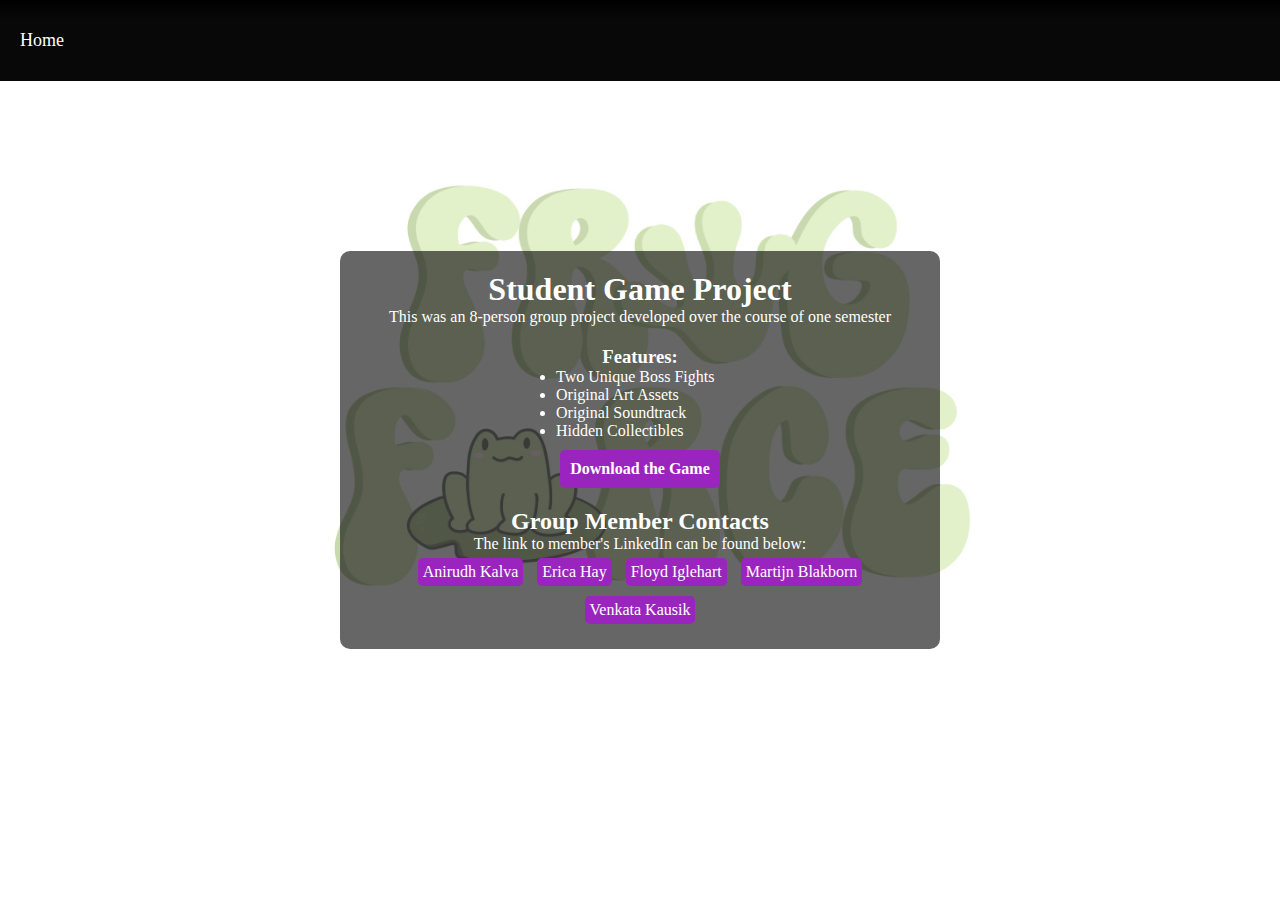
<file: GameProject/index.html>
<!DOCTYPE html>
<html lang="en">
    <head>
        <meta charset="UTF-8">
        <meta name="viewport" content="width=device-width, initial-scale=1.0">
        <title>Student Game Project</title>
        <link rel="stylesheet" href="gp.css">
    </head>
    <body class="game-project">

        <nav>
            <ul>
                <li><a href="../">Home</a></li>
            </ul>
        </nav>

        <div class="container">
            <h1>Student Game Project</h1>
            <p>This was an 8-person group project developed over the course of one semester
            <h3>Features:</h3>
            <div class="list-container">
                <ul>
                    <li>Two Unique Boss Fights</li>
                    <li>Original Art Assets</li>
                    <li>Original Soundtrack</li>
                    <li>Hidden Collectibles</li>
                </ul>
            </div>
            <a href="https://drive.google.com/file/d/1M2E4_RGNKailtxHfeFkgDb8lakGXOUVq/view?usp=sharing" target="_blank" rel="noopener noreferrer" class="btn">Download the Game</a>

            <h2>Group Member Contacts</h2>
            <p>The link to member's LinkedIn can be found below:</p>
                <a href="https://www.linkedin.com/in/anirudh-kalva-672b791a3/" target="_blank" rel="noopener noreferrer" class="contact"> Anirudh Kalva</a>
                <a href="https://www.linkedin.com/in/erica-hay-0bab32218/" target="_blank" rel="noopener noreferrer" class="contact">Erica Hay</a>
                <a href="https://www.linkedin.com/in/floyd-iglehart-8766b528b/" target="_blank" rel="noopener noreferrer" class="contact">Floyd Iglehart</a>
                <a href="https://www.linkedin.com/in/martijn-blakborn-a52b1b20b/" target="_blank" rel="noopener noreferrer" class="contact">Martijn Blakborn</a>
                <a href="https://www.linkedin.com/in/venkata-kausik-328561170/" target="_blank" rel="noopener noreferrer" class="contact">Venkata Kausik</a>
        </div>

    </body>
</html>
</file>
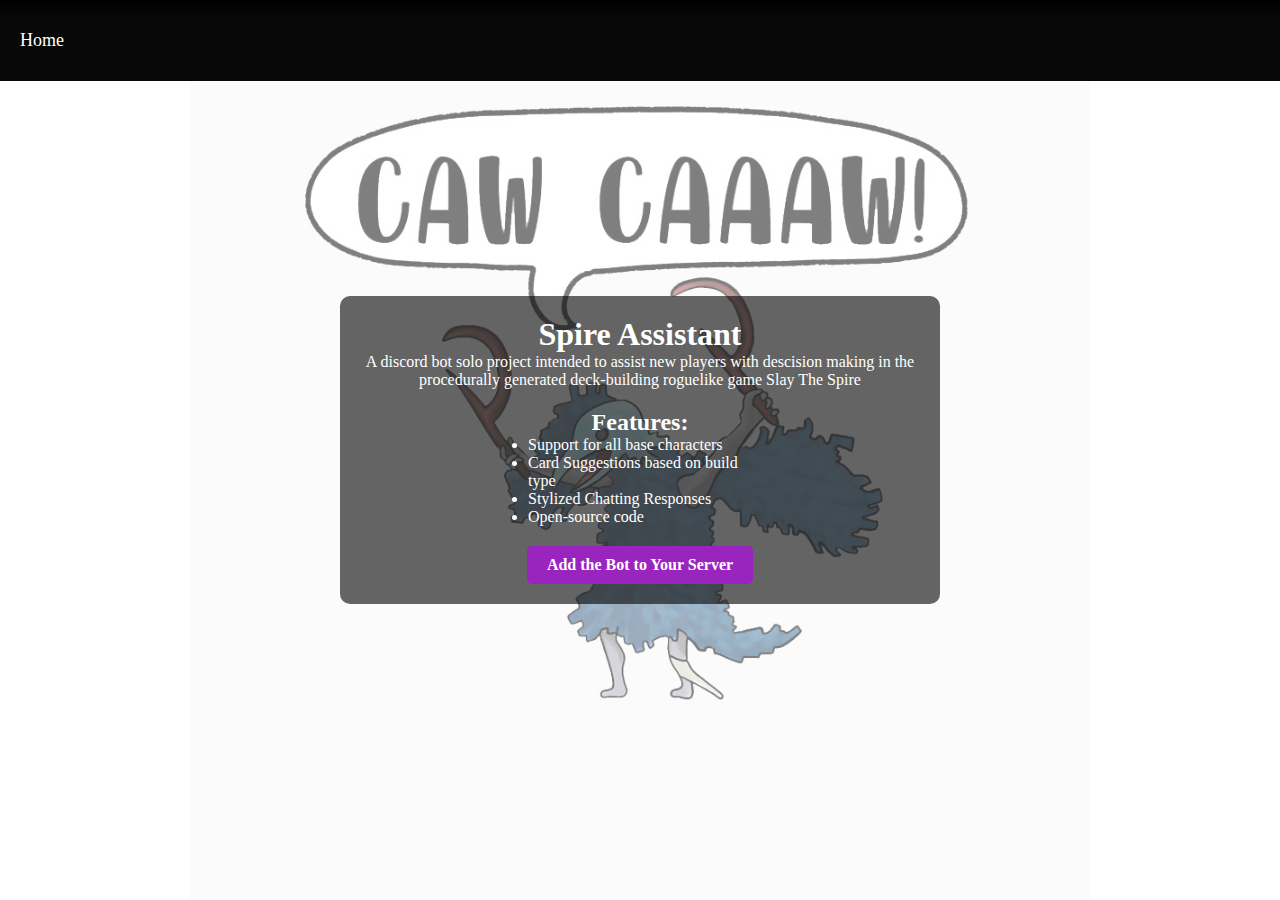
<file: SpireAssistant/index.html>
<!DOCTYPE html>
<html lang="en">
<head>
    <meta charset="UTF-8">
    <meta name="viewport" content="width=device-width, initial-scale=1.0">
    <title>Slay The Spire Assistant</title>
    <link rel="stylesheet" href="sa.css">
</head>
<body class="spire_assistant">

    <nav>
        <ul>
            <li><a href="../">Home</a></li>
        </ul>
    </nav>

    <div class="container">
        <h1>Spire Assistant</h1>
        <p>A discord bot solo project intended to assist new players with descision making in the procedurally generated deck-building roguelike game Slay The Spire
        <h2>Features:</h2>
        <div class="list-container">
            <ul>
                <li>Support for all base characters</li>
                <li>Card Suggestions based on build type</li>
                <li>Stylized Chatting Responses</li>
                <li>Open-source code</li>
            </ul>
        </div>
        <a href="https://github.com/The-IV/STSAssistant" target="_blank" rel="noopener noreferrer" class="btn">Add the Bot to Your Server</a>
    </div>

</body>
</html>
</file>
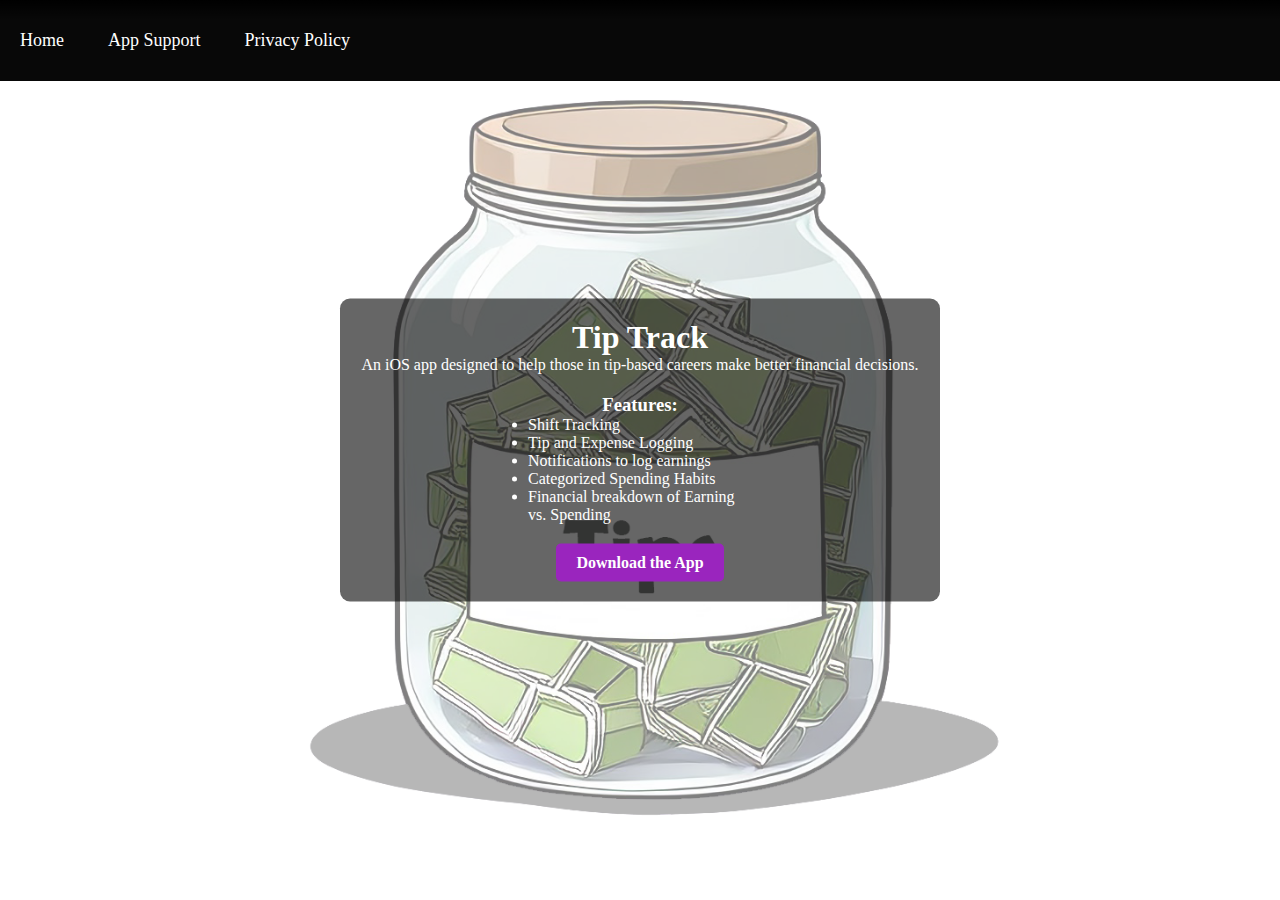
<file: TipsIO/index.html>
<!DOCTYPE html>
<html lang="en">
    <head>
        <meta charset="UTF-8">
        <meta name="viewport" content="width=device-width, initial-scale=1.0">
        <title>TipsIO Main Page</title>
        <link rel="stylesheet" href="ft.css">
    </head>
    <body class="finance-tracker">

        <nav>
            <ul>
                <li><a href="../">Home</a></li>
                <li><a href="Support/">App Support</a></li>
                <li><a href="Privacy/">Privacy Policy</a></li>
            </ul>
        </nav>

        <div class="container">
            <h1>Tip Track</h1>
            <p>An iOS app designed to help those in tip-based careers make better financial decisions.
            <h3>Features:</h3>
            <div class="list-container">
                <ul>
                    <li>Shift Tracking</li>
                    <li>Tip and Expense Logging</li>
                    <li>Notifications to log earnings</li>
                    <li>Categorized Spending Habits</li>
                    <li>Financial breakdown of Earning vs. Spending</li>
                </ul>
            </div>
            <a href="https://drive.google.com/file/d/1M2E4_RGNKailtxHfeFkgDb8lakGXOUVq/view?usp=sharing" class="btn">Download the App</a>
        </div>

    </body>
</html>
</file>
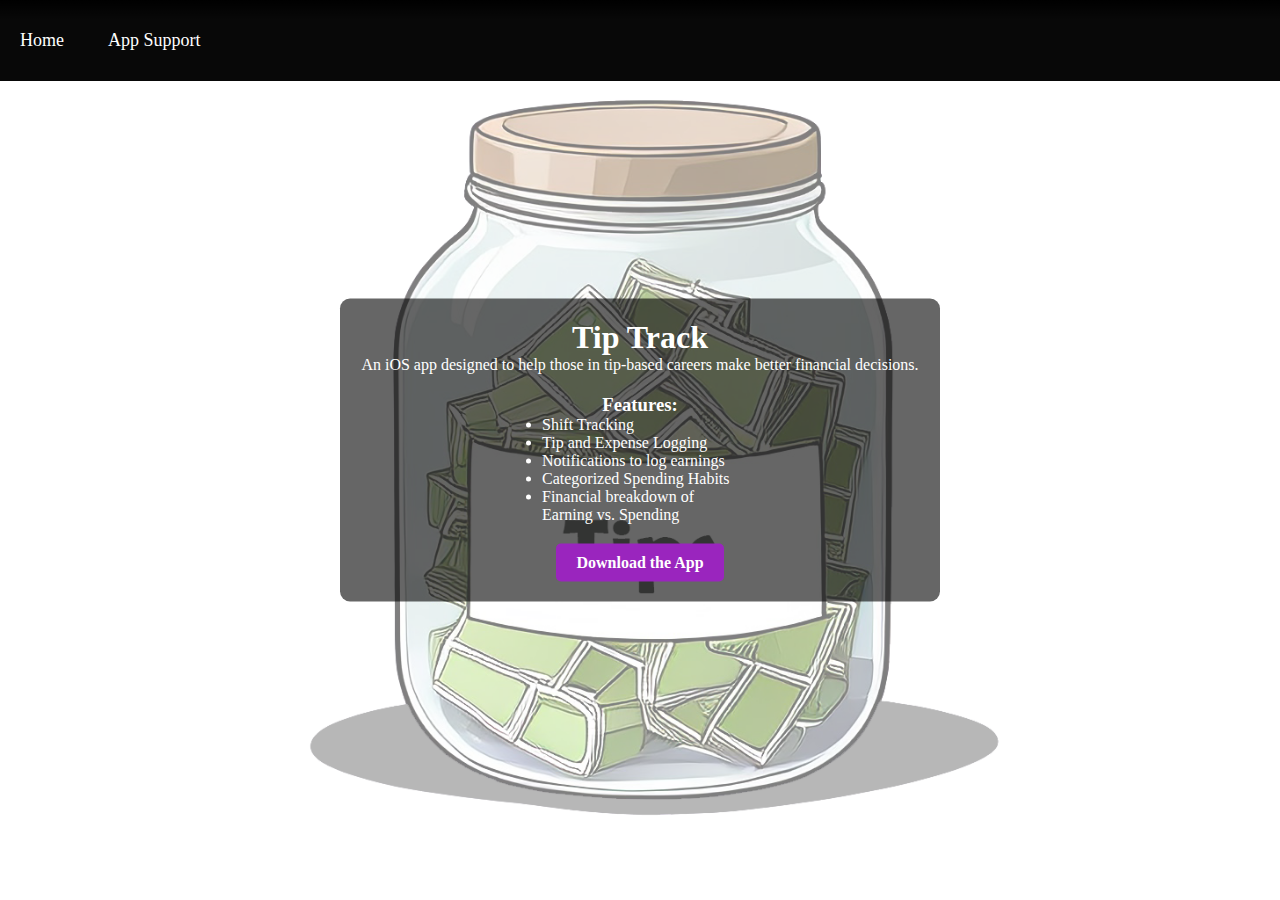
<file: finance_tracker.html>
<!DOCTYPE html>
<html lang="en">
    <head>
        <meta charset="UTF-8">
        <meta name="viewport" content="width=device-width, initial-scale=1.0">
        <title>TipsIO Main Page</title>
        <link rel="stylesheet" href="ft.css">
    </head>
    <body class="finance-tracker">

        <nav>
            <ul>
                <li><a href="index.html">Home</a></li>
                <li><a href="ft_support.html">App Support</a></li>
            </ul>
        </nav>

        <div class="container">
            <h1>Tip Track</h1>
            <p>An iOS app designed to help those in tip-based careers make better financial decisions.
            <h3>Features:</h3>
            <div class="list-container">
                <ul>
                    <li>Shift Tracking</li>
                    <li>Tip and Expense Logging</li>
                    <li>Notifications to log earnings</li>
                    <li>Categorized Spending Habits</li>
                    <li>Financial breakdown of Earning vs. Spending</li>
                </ul>
            </div>
            <a href="https://drive.google.com/file/d/1M2E4_RGNKailtxHfeFkgDb8lakGXOUVq/view?usp=sharing" class="btn">Download the App</a>
        </div>

    </body>
</html>
</file>
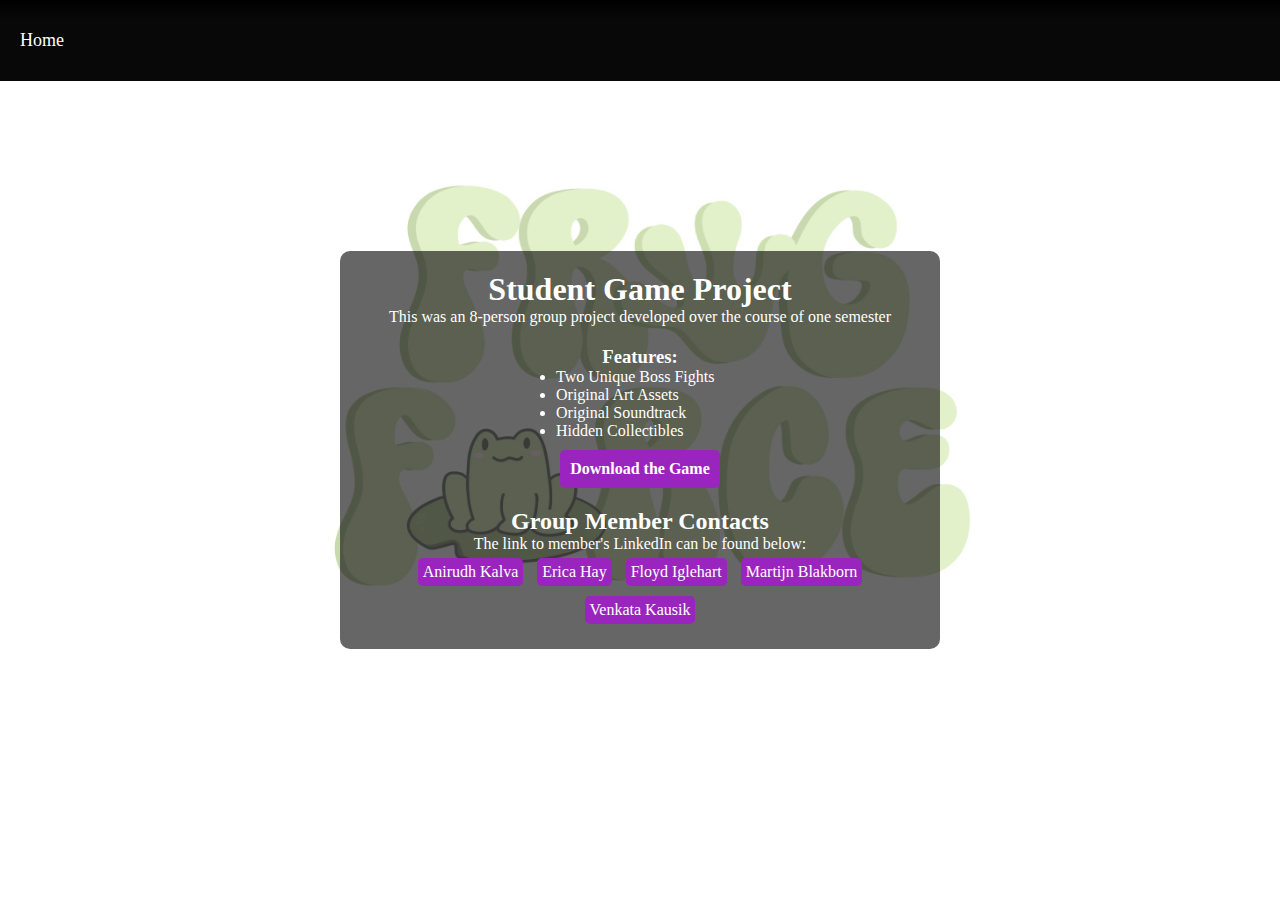
<file: game_project.html>
<!DOCTYPE html>
<html lang="en">
    <head>
        <meta charset="UTF-8">
        <meta name="viewport" content="width=device-width, initial-scale=1.0">
        <title>Student Game Project</title>
        <link rel="stylesheet" href="gp.css">
    </head>
    <body class="game-project">

        <nav>
            <ul>
                <li><a href="index.html">Home</a></li>
            </ul>
        </nav>

        <div class="container">
            <h1>Student Game Project</h1>
            <p>This was an 8-person group project developed over the course of one semester
            <h3>Features:</h3>
            <div class="list-container">
                <ul>
                    <li>Two Unique Boss Fights</li>
                    <li>Original Art Assets</li>
                    <li>Original Soundtrack</li>
                    <li>Hidden Collectibles</li>
                </ul>
            </div>
            <a href="https://drive.google.com/file/d/1M2E4_RGNKailtxHfeFkgDb8lakGXOUVq/view?usp=sharing" target="_blank" rel="noopener noreferrer" class="btn">Download the Game</a>

            <h2>Group Member Contacts</h2>
            <p>The link to member's LinkedIn can be found below:</p>
                <a href="https://www.linkedin.com/in/anirudh-kalva-672b791a3/" target="_blank" rel="noopener noreferrer" class="contact"> Anirudh Kalva</a>
                <a href="https://www.linkedin.com/in/erica-hay-0bab32218/" target="_blank" rel="noopener noreferrer" class="contact">Erica Hay</a>
                <a href="https://www.linkedin.com/in/floyd-iglehart-8766b528b/" target="_blank" rel="noopener noreferrer" class="contact">Floyd Iglehart</a>
                <a href="https://www.linkedin.com/in/martijn-blakborn-a52b1b20b/" target="_blank" rel="noopener noreferrer" class="contact">Martijn Blakborn</a>
                <a href="https://www.linkedin.com/in/venkata-kausik-328561170/" target="_blank" rel="noopener noreferrer" class="contact">Venkata Kausik</a>
        </div>

    </body>
</html>
</file>
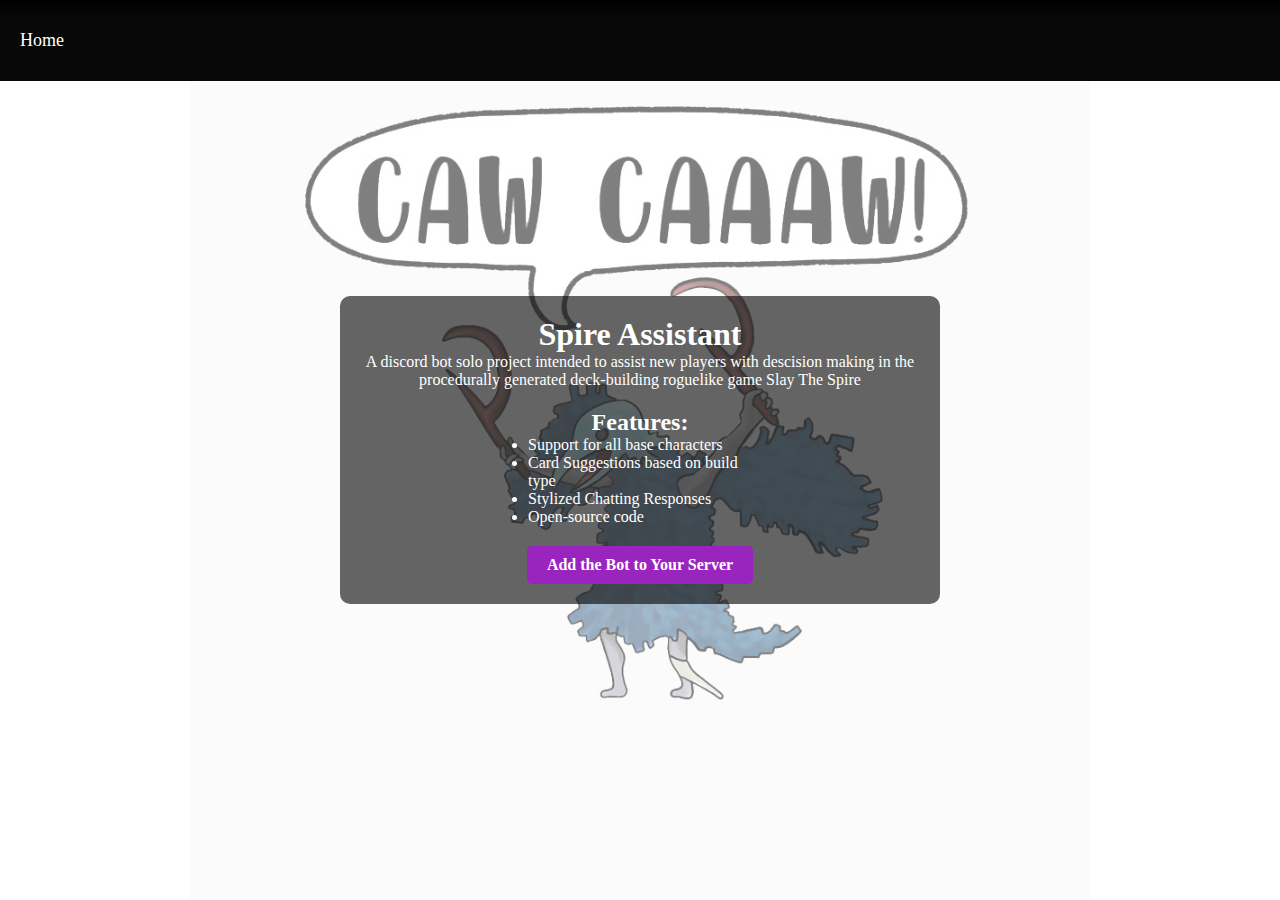
<file: spire_assistant.html>
<!DOCTYPE html>
<html lang="en">
<head>
    <meta charset="UTF-8">
    <meta name="viewport" content="width=device-width, initial-scale=1.0">
    <title>Slay The Spire Assistant</title>
    <link rel="stylesheet" href="sa.css">
</head>
<body class="spire_assistant">

    <nav>
        <ul>
            <li><a href="index.html">Home</a></li>
        </ul>
    </nav>

    <div class="container">
        <h1>Spire Assistant</h1>
        <p>A discord bot solo project intended to assist new players with descision making in the procedurally generated deck-building roguelike game Slay The Spire
        <h2>Features:</h2>
        <div class="list-container">
            <ul>
                <li>Support for all base characters</li>
                <li>Card Suggestions based on build type</li>
                <li>Stylized Chatting Responses</li>
                <li>Open-source code</li>
            </ul>
        </div>
        <a href="https://github.com/The-IV/STSAssistant" target="_blank" rel="noopener noreferrer" class="btn">Add the Bot to Your Server</a>
    </div>

</body>
</html>
</file>
<file: GameProject/gp.css>
/* Reset styles */
*{
    margin: 0;
    padding: 0;
    font-family: 'Poppins', 'sans-serif';
    box-sizing: border-box;
}
body {
    margin: 0;
    padding: 0;
    width: 100vw;
    height: 100vh;
    display: flex;
    justify-content: center;
    align-items: center;
    text-align: center;
    color: white;
    font-family: Arial, sans-serif;
    position: relative;
    overflow: hidden;
}

/* Background image scales based on width */
body::before {
    content: "";
    position: absolute;
    top: 0;
    left: 0;
    width: 100vw;
    height: 100vh;
    background: url('../Images/frogforcelogo.jpg') no-repeat center center;
    background-size: contain;
    opacity: 0.5;
    z-index: -1;
}

/* Keep back button in the top-left */
nav {
    position: fixed;
    top: 0;
    left: 0;
    width: 100%;
    background: rgba(8,8,8,1.0);
    z-index: 9999;
    padding: 20px 0;
    display: flex;
    align-items: center;
    justify-content: space-between;
    flex-wrap: wrap;
}
nav::after {
    content: "";
    position: absolute;
    top: 0;
    left: 0;
    width: 100%;
    height: 20px; /* Adjust as needed for visual effect */
    background: linear-gradient(to top, rgba(0, 0, 0, 0) 0%, rgba(0, 0, 0, 1.0) 100%);
    pointer-events: none; /* So it doesn't interfere with interaction */
}
nav ul li {
    display: inline-block;
    list-style: none;
    margin: 10px 20px;
}
nav ul li a {
    color: #fff;
    text-decoration: none;
    font-size: 18px;
    position: relative;
    z-index: 1000;
}
nav ul li a::after {
    content: '';
    width: 0;
    height: 3px;
    background: #9a25be;
    position: absolute;
    left: 0;
    bottom: -6px;
    z-index: 1000;
}
nav ul li a:hover::after {
    width: 100%;
}

.back-button {
    display: inline-block;
    padding: 10px 15px;
    background: rgba(0, 0, 0, 0.7);
    color: white;
    text-decoration: none;
    font-size: 16px;
    border-radius: 5px;
    font-weight: bold;
}

.back-button:hover {
    background: rgba(0, 0, 0, 0.9);
}

/* Center content */
.container {
    position: absolute;
    top: 50%;
    left: 50%;
    transform: translate(-50%, -50%);
    width: 80%;
    max-width: 600px;
    background: rgba(0, 0, 0, 0.6); /* Improves readability */
    padding: 20px;
    border-radius: 10px;
}

.list-container {
    width: 30%;
    text-align: left;
    margin: 0 auto;
    max-width: 500px;
}

.contacts {
    position: absolute;
    bottom: 10%;
    left: 50%;
    transform: translate(-50%, -50%);
    width: 80%;
    max-width: 600px;
    background: rgba(0, 0, 0, 0.6); /* Improves readability */
    padding: 10px;
    border-radius: 10px;
}

.contact {
    display:inline-flex;
    padding: 5px;
    background: #9a25be;
    color: white;
    text-decoration: none;
    font-size: 16px; 
    border-radius: 5px;
}

.contact:hover {
    background: #621879;
}

/* Style the download button */
.btn {
    display: inline-block;
    margin-top: 10px;
    padding: 10px 10px;
    background: #9a25be;
    color: white;
    text-decoration: none;
    font-weight: bold;
    border-radius: 5px;
}

.btn:hover {
    background: #621879;
}

h3 {
    margin-top: 20px;
}

h2 {
    margin-top: 20px;
}

a.contact {
    margin: 5px;
}
/*
</file>
<file: SpireAssistant/sa.css>
/* Reset styles */
*{
    margin: 0;
    padding: 0;
    font-family: 'Poppins', 'sans-serif';
    box-sizing: border-box;
}

body {
    margin: 0;
    padding: 0;
    width: 100vw;
    height: 100vh;
    display: flex;
    justify-content: center;
    align-items: center;
    text-align: center;
    color: white;
    font-family: Arial, sans-serif;
    position: relative;
    overflow: hidden;
}

/* Background image scales based on width */
body::before {
    content: "";
    position: absolute;
    top: 0;
    left: 0;
    width: 100vw;
    height: auto;
    min-height: 100vh;
    background: url('../Images/SpireCaw.jpg') no-repeat center center;
    background-size: contain; /* Scale based on width */
    opacity: 0.5;
    z-index: -1;
}

/* Keep back button in the top-left */
nav {
    position: fixed;
    top: 0;
    left: 0;
    width: 100%;
    background: rgba(8,8,8,1.0);
    z-index: 9999;
    padding: 20px 0;
    display: flex;
    align-items: center;
    justify-content: space-between;
    flex-wrap: wrap;
}
nav::after {
    content: "";
    position: absolute;
    top: 0;
    left: 0;
    width: 100%;
    height: 20px; /* Adjust as needed for visual effect */
    background: linear-gradient(to top, rgba(0, 0, 0, 0) 0%, rgba(0, 0, 0, 1.0) 100%);
    pointer-events: none; /* So it doesn't interfere with interaction */
}
nav ul li {
    display: inline-block;
    list-style: none;
    margin: 10px 20px;
}
nav ul li a {
    color: #fff;
    text-decoration: none;
    font-size: 18px;
    position: relative;
    z-index: 1000;
}
nav ul li a::after {
    content: '';
    width: 0;
    height: 3px;
    background: #9a25be;
    position: absolute;
    left: 0;
    bottom: -6px;
    z-index: 1000;
}
nav ul li a:hover::after {
    width: 100%;
}

.back-button {
    display: inline-block;
    padding: 10px 15px;
    background: rgba(0, 0, 0, 0.7);
    color: white;
    text-decoration: none;
    font-size: 16px;
    border-radius: 5px;
    font-weight: bold;
}

.back-button:hover {
    background: rgba(0, 0, 0, 0.9);
}

/* Center content */
.container {
    position: absolute;
    top: 50%;
    left: 50%;
    transform: translate(-50%, -50%);
    width: 80%;
    max-width: 600px;
    background: rgba(0, 0, 0, 0.6); /* Improves readability */
    padding: 20px;
    border-radius: 10px;
}

.list-container {
    width: 40%;
    text-align: left;
    margin: 0 auto;
    max-width: 500px;
}

.contacts {
    position: absolute;
    bottom: 10%;
    left: 50%;
    transform: translate(-50%, -50%);
    width: 80%;
    max-width: 600px;
    background: rgba(0, 0, 0, 0.6); /* Improves readability */
    padding: 10px;
    border-radius: 10px;
}

.contact {
    display:inline-flex;
    padding: 5px;
    background: #9a25be;
    color: white;
    text-decoration: none;
    font-size: 16px; 
    border-radius: 10px;
}

.contact:hover {
    background: #621879;
}

/* Style the download button */
.btn {
    display: inline-block;
    margin-top: 20px;
    padding: 10px 20px;
    background: #9a25be;
    color: white;
    text-decoration: none;
    font-weight: bold;
    border-radius: 5px;
}

.btn:hover {
    background: #621879;
}

h2 {
    margin-top: 20px;
}
</file>
<file: TipsIO/ft.css>
/* Reset styles */
*{
    margin: 0;
    padding: 0;
    font-family: 'Poppins', 'sans-serif';
    box-sizing: border-box;
}
body {
    margin: 0;
    padding: 0;
    width: 100vw;
    height: 100vh;
    display: flex;
    justify-content: center;
    align-items: center;
    text-align: center;
    color: white;
    font-family: Arial, sans-serif;
    position: relative;
    overflow: hidden;
}

/* Background image scales based on width */
body::before {
    content: "";
    position: absolute;
    top: 0;
    left: 0;
    width: 100vw;
    height: auto;
    min-height: 100vh;
    background: url('../Images/TipsIOJar.png') no-repeat center center;
    background-size: contain; /* Scale based on width */
    opacity: 0.5;
    z-index: -1;
}

/* Keep back button in the top-left */
nav {
    position: fixed;
    top: 0;
    left: 0;
    width: 100%;
    background: rgba(8,8,8,1.0);
    z-index: 9999;
    padding: 20px 0;
    display: flex;
    align-items: center;
    justify-content: space-between;
    flex-wrap: wrap;
}
nav::after {
    content: "";
    position: absolute;
    top: 0;
    left: 0;
    width: 100%;
    height: 20px; /* Adjust as needed for visual effect */
    background: linear-gradient(to top, rgba(0, 0, 0, 0) 0%, rgba(0, 0, 0, 1.0) 100%);
    pointer-events: none; /* So it doesn't interfere with interaction */
}
.logo {
    width: 140px;
}
nav ul li {
    display: inline-block;
    list-style: none;
    margin: 10px 20px;
}
nav ul li a {
    color: #fff;
    text-decoration: none;
    font-size: 18px;
    position: relative;
    z-index: 1000;
}
nav ul li a::after {
    content: '';
    width: 0;
    height: 3px;
    background: #9a25be;
    position: absolute;
    left: 0;
    bottom: -6px;
    z-index: 1000;
}
nav ul li a:hover::after {
    width: 100%;
}

.back-button {
    display: inline-block;
    padding: 10px 15px;
    background: rgba(0, 0, 0, 0.7);
    color: white;
    text-decoration: none;
    font-size: 16px;
    border-radius: 5px;
    font-weight: bold;
}

.back-button:hover {
    background: rgba(0, 0, 0, 0.9);
}

/* Center content */
.container {
    position: absolute;
    top: 50%;
    left: 50%;
    transform: translate(-50%, -50%);
    width: 80%;
    max-width: 600px;
    background: rgba(0, 0, 0, 0.6); /* Improves readability */
    padding: 20px;
    border-radius: 10px;
}

.list-container {
    width: 40%;
    text-align: left;
    margin: 0 auto;
    max-width: 500px;
}

/* Style the download button */
.btn {
    display: inline-block;
    margin-top: 20px;
    padding: 10px 20px;
    background: #9a25be;
    color: white;
    text-decoration: none;
    font-weight: bold;
    border-radius: 5px;
}

.btn:hover {
    background: #621879;
}

h3 {
    margin-top: 20px;
}
</file>
<file: ft.css>
/* Reset styles */
*{
    margin: 0;
    padding: 0;
    font-family: 'Poppins', 'sans-serif';
    box-sizing: border-box;
}
body {
    margin: 0;
    padding: 0;
    width: 100vw;
    height: 100vh;
    display: flex;
    justify-content: center;
    align-items: center;
    text-align: center;
    color: white;
    font-family: Arial, sans-serif;
    position: relative;
    overflow: hidden;
}

/* Background image scales based on width */
body::before {
    content: "";
    position: absolute;
    top: 0;
    left: 0;
    width: 100vw;
    height: auto;
    min-height: 100vh;
    background: url('Images/TipsIOJar.png') no-repeat center center;
    background-size: contain; /* Scale based on width */
    opacity: 0.5;
    z-index: -1;
}

/* Keep back button in the top-left */
nav {
    position: fixed;
    top: 0;
    left: 0;
    width: 100%;
    background: rgba(8,8,8,1.0);
    z-index: 9999;
    padding: 20px 0;
    display: flex;
    align-items: center;
    justify-content: space-between;
    flex-wrap: wrap;
}
nav::after {
    content: "";
    position: absolute;
    top: 0;
    left: 0;
    width: 100%;
    height: 20px; /* Adjust as needed for visual effect */
    background: linear-gradient(to top, rgba(0, 0, 0, 0) 0%, rgba(0, 0, 0, 1.0) 100%);
    pointer-events: none; /* So it doesn't interfere with interaction */
}
.logo {
    width: 140px;
}
nav ul li {
    display: inline-block;
    list-style: none;
    margin: 10px 20px;
}
nav ul li a {
    color: #fff;
    text-decoration: none;
    font-size: 18px;
    position: relative;
    z-index: 1000;
}
nav ul li a::after {
    content: '';
    width: 0;
    height: 3px;
    background: #9a25be;
    position: absolute;
    left: 0;
    bottom: -6px;
    z-index: 1000;
}
nav ul li a:hover::after {
    width: 100%;
}

.back-button {
    display: inline-block;
    padding: 10px 15px;
    background: rgba(0, 0, 0, 0.7);
    color: white;
    text-decoration: none;
    font-size: 16px;
    border-radius: 5px;
    font-weight: bold;
}

.back-button:hover {
    background: rgba(0, 0, 0, 0.9);
}

/* Center content */
.container {
    position: absolute;
    top: 50%;
    left: 50%;
    transform: translate(-50%, -50%);
    width: 80%;
    max-width: 600px;
    background: rgba(0, 0, 0, 0.6); /* Improves readability */
    padding: 20px;
    border-radius: 10px;
}

.list-container {
    width: 35%;
    text-align: left;
    margin: 0 auto;
    max-width: 500px;
}

/* Style the download button */
.btn {
    display: inline-block;
    margin-top: 20px;
    padding: 10px 20px;
    background: #9a25be;
    color: white;
    text-decoration: none;
    font-weight: bold;
    border-radius: 5px;
}

.btn:hover {
    background: #621879;
}

h3 {
    margin-top: 20px;
}
</file>
<file: gp.css>
/* Reset styles */
*{
    margin: 0;
    padding: 0;
    font-family: 'Poppins', 'sans-serif';
    box-sizing: border-box;
}
body {
    margin: 0;
    padding: 0;
    width: 100vw;
    height: 100vh;
    display: flex;
    justify-content: center;
    align-items: center;
    text-align: center;
    color: white;
    font-family: Arial, sans-serif;
    position: relative;
    overflow: hidden;
}

/* Background image scales based on width */
body::before {
    content: "";
    position: absolute;
    top: 0;
    left: 0;
    width: 100vw;
    height: 100vh;
    background: url('Images/frogforcelogo.jpg') no-repeat center center;
    background-size: contain;
    opacity: 0.5;
    z-index: -1;
}

/* Keep back button in the top-left */
nav {
    position: fixed;
    top: 0;
    left: 0;
    width: 100%;
    background: rgba(8,8,8,1.0);
    z-index: 9999;
    padding: 20px 0;
    display: flex;
    align-items: center;
    justify-content: space-between;
    flex-wrap: wrap;
}
nav::after {
    content: "";
    position: absolute;
    top: 0;
    left: 0;
    width: 100%;
    height: 20px; /* Adjust as needed for visual effect */
    background: linear-gradient(to top, rgba(0, 0, 0, 0) 0%, rgba(0, 0, 0, 1.0) 100%);
    pointer-events: none; /* So it doesn't interfere with interaction */
}
nav ul li {
    display: inline-block;
    list-style: none;
    margin: 10px 20px;
}
nav ul li a {
    color: #fff;
    text-decoration: none;
    font-size: 18px;
    position: relative;
    z-index: 1000;
}
nav ul li a::after {
    content: '';
    width: 0;
    height: 3px;
    background: #9a25be;
    position: absolute;
    left: 0;
    bottom: -6px;
    z-index: 1000;
}
nav ul li a:hover::after {
    width: 100%;
}

.back-button {
    display: inline-block;
    padding: 10px 15px;
    background: rgba(0, 0, 0, 0.7);
    color: white;
    text-decoration: none;
    font-size: 16px;
    border-radius: 5px;
    font-weight: bold;
}

.back-button:hover {
    background: rgba(0, 0, 0, 0.9);
}

/* Center content */
.container {
    position: absolute;
    top: 50%;
    left: 50%;
    transform: translate(-50%, -50%);
    width: 80%;
    max-width: 600px;
    background: rgba(0, 0, 0, 0.6); /* Improves readability */
    padding: 20px;
    border-radius: 10px;
}

.list-container {
    width: 30%;
    text-align: left;
    margin: 0 auto;
    max-width: 500px;
}

.contacts {
    position: absolute;
    bottom: 10%;
    left: 50%;
    transform: translate(-50%, -50%);
    width: 80%;
    max-width: 600px;
    background: rgba(0, 0, 0, 0.6); /* Improves readability */
    padding: 10px;
    border-radius: 10px;
}

.contact {
    display:inline-flex;
    padding: 5px;
    background: #9a25be;
    color: white;
    text-decoration: none;
    font-size: 16px; 
    border-radius: 5px;
}

.contact:hover {
    background: #621879;
}

/* Style the download button */
.btn {
    display: inline-block;
    margin-top: 10px;
    padding: 10px 10px;
    background: #9a25be;
    color: white;
    text-decoration: none;
    font-weight: bold;
    border-radius: 5px;
}

.btn:hover {
    background: #621879;
}

h3 {
    margin-top: 20px;
}

h2 {
    margin-top: 20px;
}

a.contact {
    margin: 5px;
}
/*
</file>
<file: sa.css>
/* Reset styles */
*{
    margin: 0;
    padding: 0;
    font-family: 'Poppins', 'sans-serif';
    box-sizing: border-box;
}

body {
    margin: 0;
    padding: 0;
    width: 100vw;
    height: 100vh;
    display: flex;
    justify-content: center;
    align-items: center;
    text-align: center;
    color: white;
    font-family: Arial, sans-serif;
    position: relative;
    overflow: hidden;
}

/* Background image scales based on width */
body::before {
    content: "";
    position: absolute;
    top: 0;
    left: 0;
    width: 100vw;
    height: auto;
    min-height: 100vh;
    background: url('Images/SpireCaw.jpg') no-repeat center center;
    background-size: contain; /* Scale based on width */
    opacity: 0.5;
    z-index: -1;
}

/* Keep back button in the top-left */
nav {
    position: fixed;
    top: 0;
    left: 0;
    width: 100%;
    background: rgba(8,8,8,1.0);
    z-index: 9999;
    padding: 20px 0;
    display: flex;
    align-items: center;
    justify-content: space-between;
    flex-wrap: wrap;
}
nav::after {
    content: "";
    position: absolute;
    top: 0;
    left: 0;
    width: 100%;
    height: 20px; /* Adjust as needed for visual effect */
    background: linear-gradient(to top, rgba(0, 0, 0, 0) 0%, rgba(0, 0, 0, 1.0) 100%);
    pointer-events: none; /* So it doesn't interfere with interaction */
}
nav ul li {
    display: inline-block;
    list-style: none;
    margin: 10px 20px;
}
nav ul li a {
    color: #fff;
    text-decoration: none;
    font-size: 18px;
    position: relative;
    z-index: 1000;
}
nav ul li a::after {
    content: '';
    width: 0;
    height: 3px;
    background: #9a25be;
    position: absolute;
    left: 0;
    bottom: -6px;
    z-index: 1000;
}
nav ul li a:hover::after {
    width: 100%;
}

.back-button {
    display: inline-block;
    padding: 10px 15px;
    background: rgba(0, 0, 0, 0.7);
    color: white;
    text-decoration: none;
    font-size: 16px;
    border-radius: 5px;
    font-weight: bold;
}

.back-button:hover {
    background: rgba(0, 0, 0, 0.9);
}

/* Center content */
.container {
    position: absolute;
    top: 50%;
    left: 50%;
    transform: translate(-50%, -50%);
    width: 80%;
    max-width: 600px;
    background: rgba(0, 0, 0, 0.6); /* Improves readability */
    padding: 20px;
    border-radius: 10px;
}

.list-container {
    width: 40%;
    text-align: left;
    margin: 0 auto;
    max-width: 500px;
}

.contacts {
    position: absolute;
    bottom: 10%;
    left: 50%;
    transform: translate(-50%, -50%);
    width: 80%;
    max-width: 600px;
    background: rgba(0, 0, 0, 0.6); /* Improves readability */
    padding: 10px;
    border-radius: 10px;
}

.contact {
    display:inline-flex;
    padding: 5px;
    background: #9a25be;
    color: white;
    text-decoration: none;
    font-size: 16px; 
    border-radius: 10px;
}

.contact:hover {
    background: #621879;
}

/* Style the download button */
.btn {
    display: inline-block;
    margin-top: 20px;
    padding: 10px 20px;
    background: #9a25be;
    color: white;
    text-decoration: none;
    font-weight: bold;
    border-radius: 5px;
}

.btn:hover {
    background: #621879;
}

h2 {
    margin-top: 20px;
}
</file>
